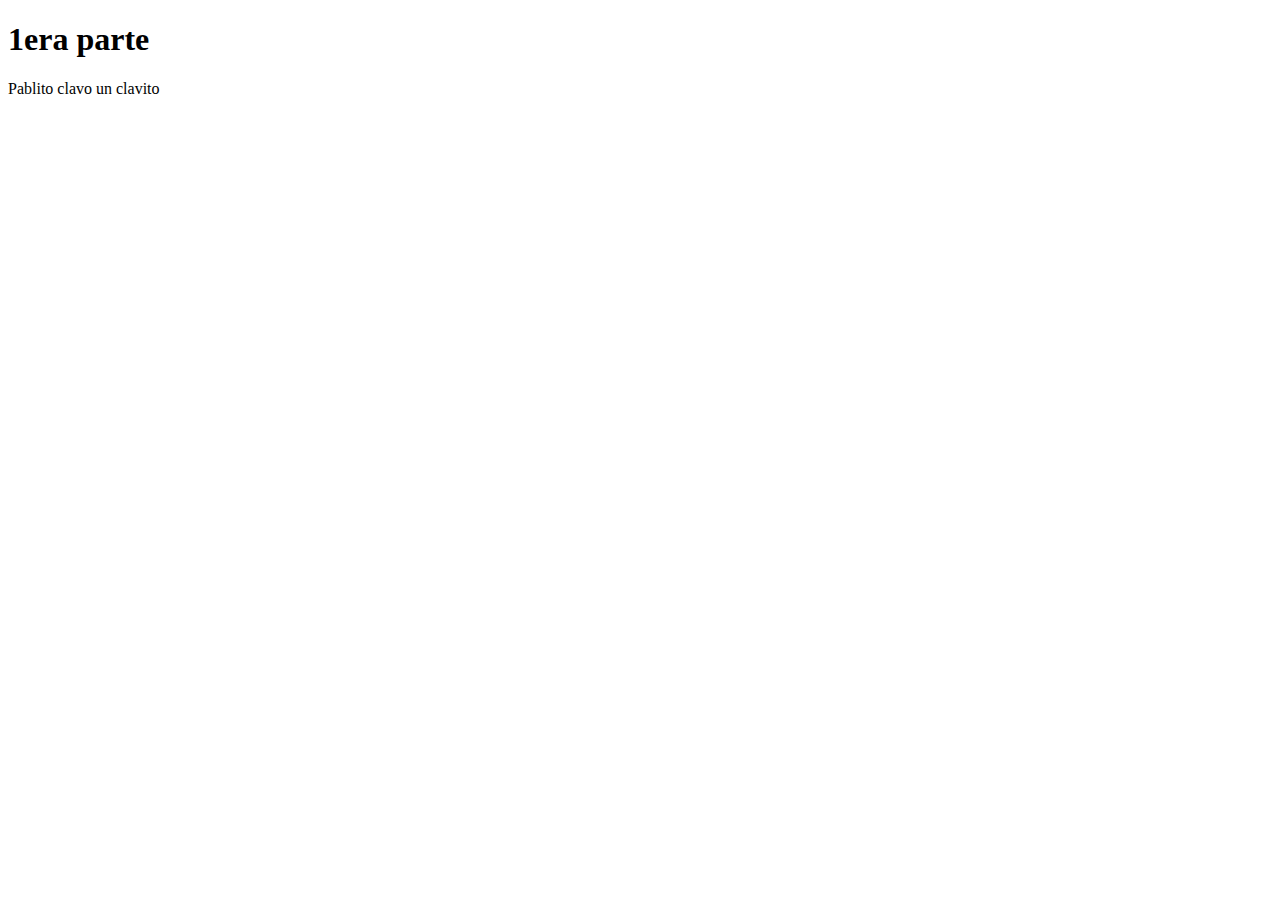
<file: Index.html>
<!DOCTYPE html>
<html lang="en">
<head>
    <meta charset="UTF-8">
    <meta name="viewport" content="width=device-width, initial-scale=1.0">
    <link rel="shortcut icon" href="https://i.pinimg.com/originals/f6/ec/63/f6ec63b17c7dd34e21da5d400e3ce8fe.jpg" type="image/x-icon">
    <meta name="description" content="Pagina sobre programar">
    <meta name="keywords" content="HTML, Programacion, Web, UNAM, ICO">
    <meta name="author" content="Ivan Avila">

    <!--recueda que meta es para proporcionar info al motor de busqueda-->

    <title>1er Intento</title>
</head>
<body>
    <!-- <section>
las secciones son para ayudarte a dividir el programa, para mayor visibilidad para ti
    <a href="1era parte.html"><img src="https://i.pinimg.com/originals/f6/ec/63/f6ec63b17c7dd34e21da5d400e3ce8fe.jpg" alt="1er Intento"></a>    
 </section> -->

    <section>
        <main>
            <h1>1era parte</h1>
            <p>Pablito 
clavo
un 
clavito
            </p>
        </main>

    </section>

</body>
</html>
</file>
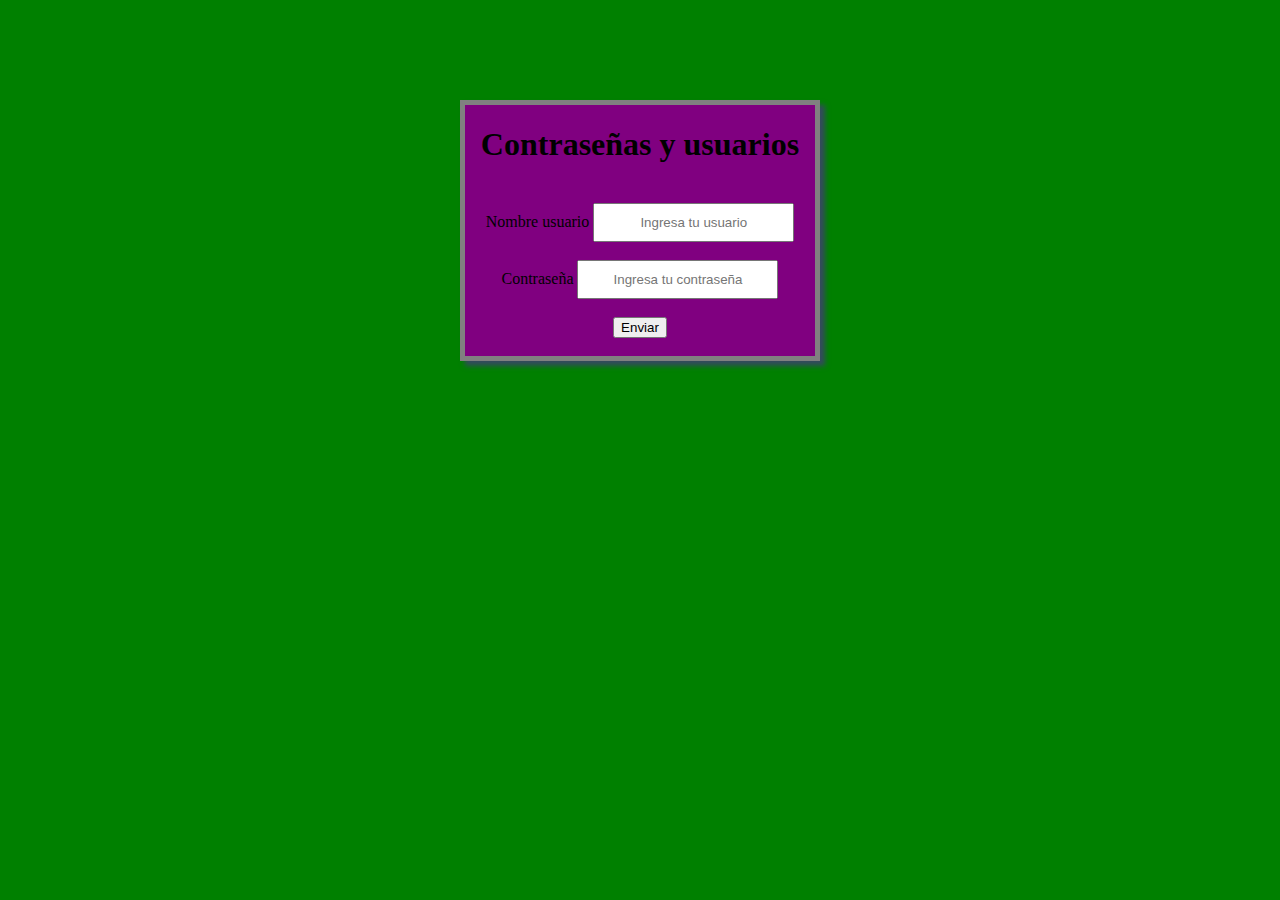
<file: Servidor/Index.html>
<!DOCTYPE html>
<html lang="en">
<head>
    <meta charset="UTF-8">
    <meta name="viewport" content="width=device-width, initial-scale=1.0">
    <link rel="stylesheet" href="estilos.css">
    <title>ICO</title>
</head>
<body>
   <form action="" method="post">
<div class="ventana" >
   <h1>Contraseñas y usuarios</h1>
    <br>
    <label for="nombre_uusuario">Nombre usuario</label>
    <input type="text" name="Nombre_usuario" required placeholder="Ingresa tu usuario" class="Tamaño">
    <br><br>
    <label for="nombre_uusuario">Contraseña</label>
    <input type="password" name="Contraseña" required placeholder="Ingresa tu contraseña" class="Tamaño">
    <br><br>
    <button>Enviar</button>
    <br><br>
</div>
</form>
</body>
</html>
</file>
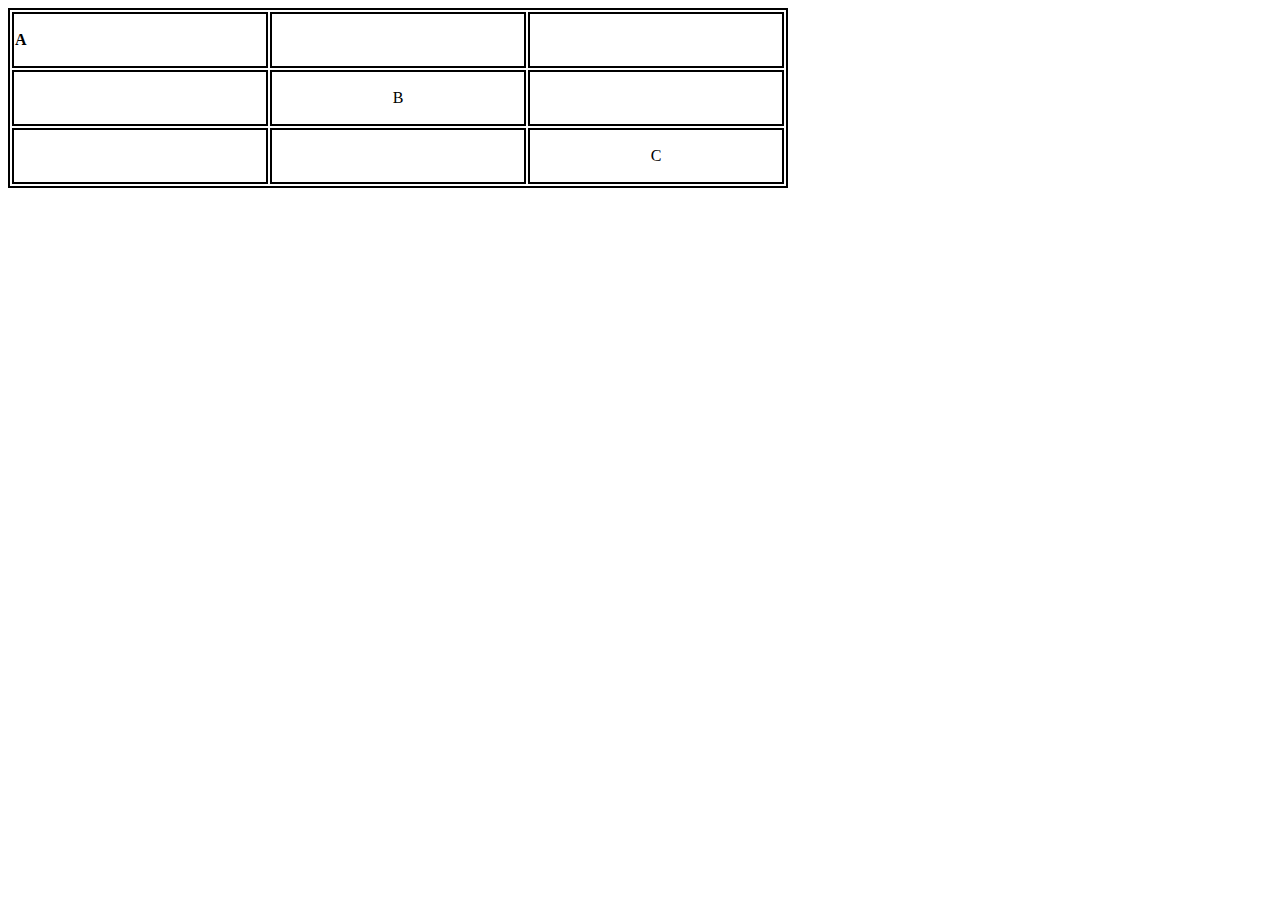
<file: Examen/Index1.html>
<!DOCTYPE html>
<html lang="en">
<head>
    <meta charset="UTF-8">
    <meta name="viewport" content="width=, initial-scale=1.0">
    <link rel="shortcut icon" href="https://www.frases333.com/wp-content/uploads/2019/03/Filas-Columnas.png" type="image/x-icon">
    <link rel="stylesheet" href="estilos.css">
    <title>Document</title>
</head>
<body>
    <table class="Tabla">
          <tr> <th class="Tamaño1"> <p> A</p> </th> <td class="Tamaño"> </td> <td class="Tamaño"> </td></tr>
             
          <tr> <td class="Tamaño"></td> 
            <td class="Tamaño"> <p> B</p> </td>
            <td class="Tamaño"></td>
        </tr>
                
          <tr> <td class="Tamaño"></td> 
            <td class="Tamaño"></td> 
            <td class="Tamaño"> <p> C</p> </td>
        </tr>
     </table>
</body>
</html>


<!-- <td><label for="nombre_en_arriba">A</label> </td> </tr>
            <tr> <td><label for="nombre_en_medio">B</label> </td> </tr>
                <tr> <td><label for="nombre_en_abajo">C</label> </td> </tr>
                     -->
</file>
<file: Servidor/estilos.css>
body{

    background: green;
    text-align: center;
}
button:hover{
    background: red;
}

.ventana{
    background: purple;/*Color de texto*/
    border: 5px solid gray; /*Tamaño,tipo,color*/
    box-shadow: 5px 5px 5px #34495e; /*Es el sombreado, y los valores se de x, y, z, va tamaños y color*/
    width: 350px; /*Define el tamaño del cuadro*/
    margin-left: auto;
    margin-right: auto;
    margin-top: 100px;
}

.Tamaño{
    padding: 10px; /*Tamaño del cuadro de respuesta*/
    text-align: center; /*En que parte del cuadro se pone la respuesta*/

}
</file>
<file: Examen/estilos.css>
table, th, td{
    border: 2px solid black;
}

.Tamaño{
    
    width: 250px; /*Define el tamaño del cuadro*/
    /*padding: 20px; /*Tamaño del cuadro de respuesta*/
    text-align: center; /*En que parte del cuadro se pone la respuesta*/

}

.Tamaño1{
    text-align:left;
}
</file>
